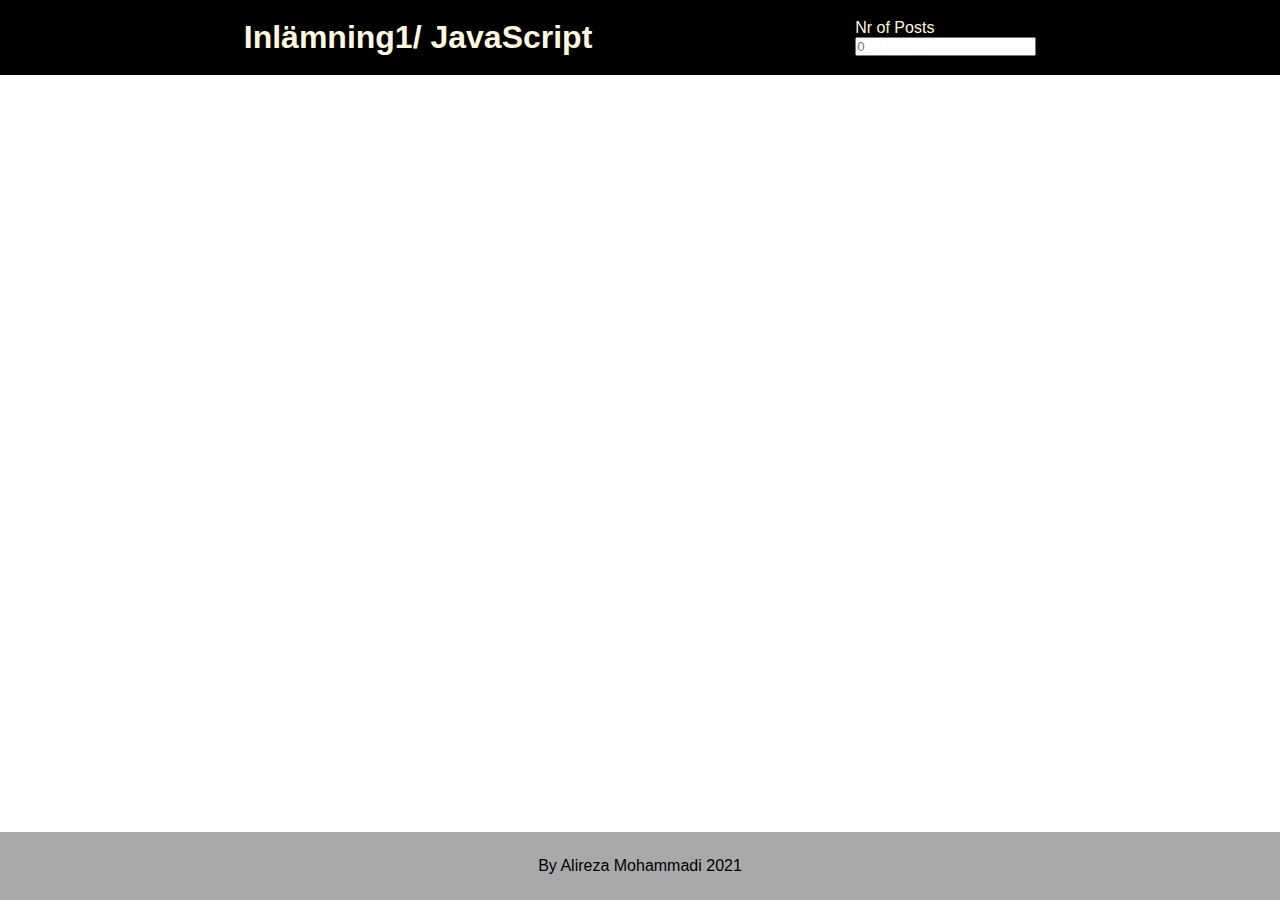
<file: index.html>
<!DOCTYPE html>
<html lang="en">

<head>
    <meta charset="UTF-8">
    <meta name="viewport" content="width=device-width, initial-scale=1.0">
    <title>Blog-o-Matic</title>
    <link rel="stylesheet" href="styles.css">
    <script src="main.js">"use strict";</script>
</head>

<body>
    <header class="flx-row">
        <div>
            <h1>Inlämning1/ JavaScript</h1>
        </div>
        <div class="flx-col">
            <label for="input-number">Nr of Posts</label>
            <input id="input-number" type="number" placeholder="0">
        </div>
    </header>
    <form action="blogg.html">
        <main>



        </main>
    </form>

    <footer>By Alireza Mohammadi 2021</footer>
</body>



</html>
</file>
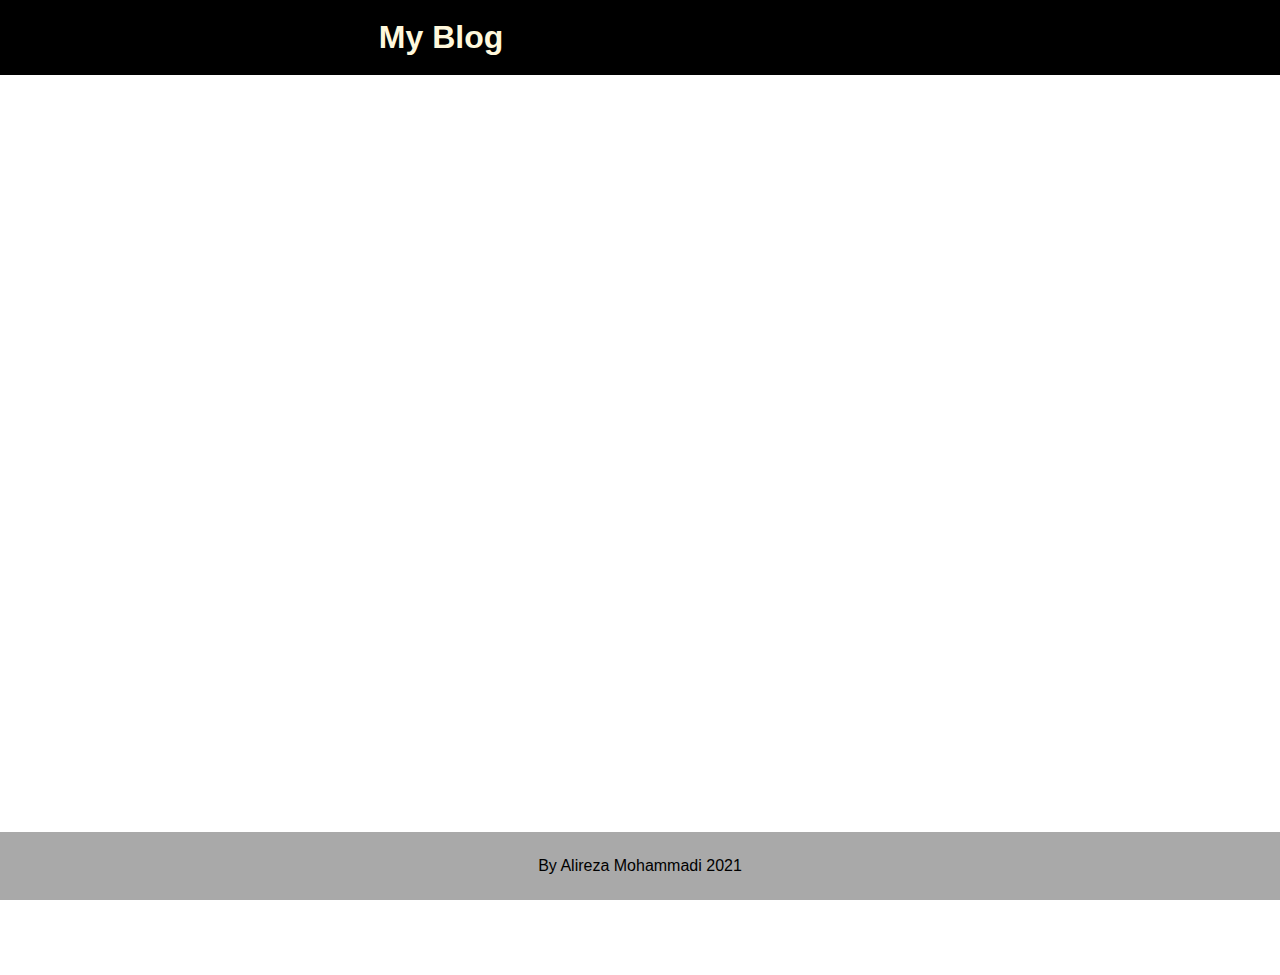
<file: blogg.html>
<!DOCTYPE html>

<html lang="en">


<head>
    <meta charset="UTF-8">
    <meta name="viewport" content="width=device-width, initial-scale=1.0">
    <title>Blog-o-Matic</title>
    <link rel="stylesheet" href="styles.css">

</head>

<body>
    <header class="flx-row">
        <div>
            <h1>My Blog</h1>
        </div>
        <div class="flx-col">

        </div>
    </header>
    <main>
        <div class="flex">
            <div id="container1" class="container1">
                <div class="card">
                    <div class="content">
                        <span id="result"></span>
                        <script>
    
                            document.getElementById("result").innerHTML = localStorage.getItem("textvalue");
    
                        </script>
                       </div>
                    </div>
                </div>
            </div>
        </div>
    </main>


    <footer>By Alireza Mohammadi 2021</footer>
</body>

</html>
</file>
<file: styles.css>
*{
    padding: 0;
    margin: 0;
  }
  
   body {
    overflow-x: hidden;
    font-family: 'Roboto Slab', -apple-system, BlinkMacSystemFont, 'Segoe UI', Roboto, 'Helvetica Neue', Arial, sans-serif, 'Apple Color Emoji', 'Segoe UI Emoji', 'Segoe UI Symbol', 'Noto Color Emoji';
  }
  
  p {
    line-height: 1.75;
  }
  
  a {
    color: #fed136;
  }
  
  a:hover {
    color: #fec503;
  }
  
  h1,h2,h3,h4,h5,h6 {
    font-weight: 700;
    font-family: 'Montserrat', -apple-system, BlinkMacSystemFont, 'Segoe UI', Roboto, 'Helvetica Neue', Arial, sans-serif, 'Apple Color Emoji', 'Segoe UI Emoji', 'Segoe UI Symbol', 'Noto Color Emoji';
  }
  
  
  
  section {
    padding: 100px 0;
  }
  section h2.section-heading {
    font-weight: 700;
    font-size: 40px;
    margin-top: 0;
    margin-bottom: 15px;
  }
  
  section h3.section-subheading {
    font-size: 16px;
    font-weight: 400;
    font-style: italic;
    margin-bottom: 75px;
    text-transform: none;
    font-family: 'Droid Serif', -apple-system, BlinkMacSystemFont, 'Segoe UI', Roboto, 'Helvetica Neue', Arial, sans-serif, 'Apple Color Emoji', 'Segoe UI Emoji', 'Segoe UI Symbol', 'Noto Color Emoji';
  }
  
  @media (min-width: 768px) {
    section {
      padding: 150px 0;
    }
  }
  
  
  
  
  #mainNav {
    background-color: #212529;
  }
  
  #mainNav .navbar-toggler {
    font-size: 12px;
    right: 0;
    padding: 13px;
    text-transform: uppercase;
    color: white;
    border: 0;
    background-color: #fed136;
    font-family: 'Montserrat', -apple-system, BlinkMacSystemFont, 'Segoe UI', Roboto, 'Helvetica Neue', Arial, sans-serif, 'Apple Color Emoji', 'Segoe UI Emoji', 'Segoe UI Symbol', 'Noto Color Emoji';
  }
  
  #mainNav .navbar-brand {
    color: #fed136;
    font-family: 'Kaushan Script', -apple-system, BlinkMacSystemFont, 'Segoe UI', Roboto, 'Helvetica Neue', Arial, sans-serif, 'Apple Color Emoji', 'Segoe UI Emoji', 'Segoe UI Symbol', 'Noto Color Emoji';
  }
  
  #mainNav .navbar-brand.active, #mainNav .navbar-brand:active, #mainNav .navbar-brand:focus, #mainNav .navbar-brand:hover {
    color: #fec503;
  }
  
  #mainNav .navbar-nav .nav-item .nav-link {
    font-size: 90%;
    font-weight: 400;
    padding: 0.75em 0;
    letter-spacing: 1px;
    color: white;
    font-family: 'Montserrat', -apple-system, BlinkMacSystemFont, 'Segoe UI', Roboto, 'Helvetica Neue', Arial, sans-serif, 'Apple Color Emoji', 'Segoe UI Emoji', 'Segoe UI Symbol', 'Noto Color Emoji';
  }
  
  #mainNav .navbar-nav .nav-item .nav-link.active, #mainNav .navbar-nav .nav-item .nav-link:hover {
    color: #fed136;
  }
  
  
  @media (min-width: 992px) {
   
    #mainNav .navbar-brand {
      font-size: 1.75em;
      -webkit-transition: all 0.3s;
      transition: all 0.3s;
    }
    #mainNav .navbar-nav .nav-item .nav-link {
      padding: 1.1em 1em !important;
    }
    #mainNav.navbar-shrink {
      padding-top: 0;
      padding-bottom: 0;
      background-color: #212529;
    }
    #mainNav.navbar-shrink .navbar-brand {
      font-size: 1.25em;
      padding: 12px 0;
    }
  }
  
  
  header.masthead {
    text-align: center;
    color: rgb(221, 240, 54);
    background-image: url("../img/Best-Online-Watch-Stores.jpg");
    background-repeat: no-repeat;
    background-attachment: fixed;
    background-position: center center;
    background-size: cover;
  
  }
  
  header.masthead .intro-text {
    padding-top: 100px;
    padding-bottom: 50px;
  }
  
  header.masthead .intro-text .intro-lead-in {
    font-size: 22px;
    font-style: italic;
    line-height: 22px;
    margin-bottom: 25px;
    font-family: 'Droid Serif', -apple-system, BlinkMacSystemFont, 'Segoe UI', Roboto, 'Helvetica Neue', Arial, sans-serif, 'Apple Color Emoji', 'Segoe UI Emoji', 'Segoe UI Symbol', 'Noto Color Emoji';
  }
  
  header.masthead .intro-text .intro-heading {
    font-size: 50px;
    font-weight: 700;
    line-height: 50px;
    margin-bottom: 25px;
    font-family: 'Montserrat', -apple-system, BlinkMacSystemFont, 'Segoe UI', Roboto, 'Helvetica Neue', Arial, sans-serif, 'Apple Color Emoji', 'Segoe UI Emoji', 'Segoe UI Symbol', 'Noto Color Emoji';
  }
  
  @media (min-width: 768px) {
    header.masthead .intro-text {
      padding-top: 300px;
      padding-bottom: 200px;
    }
    header.masthead .intro-text .intro-lead-in {
      font-size: 40px;
      font-style: italic;
      line-height: 40px;
      margin-bottom: 25px;
      font-family: 'Droid Serif', -apple-system, BlinkMacSystemFont, 'Segoe UI', Roboto, 'Helvetica Neue', Arial, sans-serif, 'Apple Color Emoji', 'Segoe UI Emoji', 'Segoe UI Symbol', 'Noto Color Emoji';
    }
    header.masthead .intro-text .intro-heading {
      font-size: 75px;
      font-weight: 700;
      line-height: 75px;
      margin-bottom: 50px;
      font-family: 'Montserrat', -apple-system, BlinkMacSystemFont, 'Segoe UI', Roboto, 'Helvetica Neue', Arial, sans-serif, 'Apple Color Emoji', 'Segoe UI Emoji', 'Segoe UI Symbol', 'Noto Color Emoji';
    }
  }
  
  .service-heading {
    margin: 10px 0;
    text-transform: none;
  }
  
  
  #slidecarousel{
    background-color:#212529;
    ;
  
  }
  
  
  section#contact {
    background: #212529;
    background-repeat: no-repeat;
    background-position: center;
  }
  
  
  section#contact .section-heading {
    color: #fff;
  }
  
  section#contact .form-group {
    margin-bottom: 25px;
  }
  
  section#contact .form-group input,
  section#contact .form-group textarea {
    padding: 20px;
  }
  
  section#contact .form-group input.form-control {
    height: auto;
  }
  
  
  section#contact .form-group textarea.form-control {
    height: 248px;
  }
  
  
  section#contact ::-webkit-input-placeholder {
    font-weight: 700;
    color: #ced4da;
    font-family: 'Montserrat', -apple-system, BlinkMacSystemFont, 'Segoe UI', Roboto, 'Helvetica Neue', Arial, sans-serif, 'Apple Color Emoji', 'Segoe UI Emoji', 'Segoe UI Symbol', 'Noto Color Emoji';
  }
  
  .btn {
    font-family: 'Montserrat', -apple-system, BlinkMacSystemFont, 'Segoe UI', Roboto, 'Helvetica Neue', Arial, sans-serif, 'Apple Color Emoji', 'Segoe UI Emoji', 'Segoe UI Symbol', 'Noto Color Emoji';
    font-weight: 700;
  }
  
  .btn-xl {
    font-size: 18px;
    padding: 20px 40px;
  }
  
  .btn-primary {
    background-color: #fed136;
    border-color: #fed136;
  }
  
  .btn-primary:active, .btn-primary:focus, .btn-primary:hover {
    background-color: #fec810 !important;
    border-color: #fec810 !important;
    color: white;
  }
  
  .btn-primary:active, .btn-primary:focus {
    -webkit-box-shadow: 0 0 0 0.2rem rgba(254, 209, 55, 0.5) !important;
    box-shadow: 0 0 0 0.2rem rgba(254, 209, 55, 0.5) !important;
  }
  
  #sendMessageButton {
    background-color: #fed136;
    border-color: #fed136;
    font-size: 18px;
    padding: 20px 40px;
    font-family: 'Montserrat', -apple-system, BlinkMacSystemFont, 'Segoe UI', Roboto, 'Helvetica Neue', Arial, sans-serif, 'Apple Color Emoji', 'Segoe UI Emoji', 'Segoe UI Symbol', 'Noto Color Emoji';
    font-weight: 700;
  }
  
  
  
  footer {
    padding: 25px 0;
    text-align: center;
  }
  
  footer span.copyright {
    font-size: 90%;
    line-height: 40px;
    text-transform: none;
    font-family: 'Montserrat', -apple-system, BlinkMacSystemFont, 'Segoe UI', Roboto, 'Helvetica Neue', Arial, sans-serif, 'Apple Color Emoji', 'Segoe UI Emoji', 'Segoe UI Symbol', 'Noto Color Emoji';
  }
  
  footer ul.quicklinks {
    font-size: 90%;
    line-height: 40px;
    margin-bottom: 0;
    text-transform: none;
    font-family: 'Montserrat', -apple-system, BlinkMacSystemFont, 'Segoe UI', Roboto, 'Helvetica Neue', Arial, sans-serif, 'Apple Color Emoji', 'Segoe UI Emoji', 'Segoe UI Symbol', 'Noto Color Emoji';
  }
  
  ul.social-buttons {
    margin-bottom: 0;
  }
  
  ul.social-buttons li a {
    font-size: 20px;
    line-height: 50px;
    display: block;
    width: 50px;
    height: 50px;
    -webkit-transition: all 0.3s;
    transition: all 0.3s;
    color: white;
    border-radius: 100%;
    outline: none;
    background-color: #212529;
  }
  
  ul.social-buttons li a:active, ul.social-buttons li a:focus, ul.social-buttons li a:hover{
    background-color: #fed136;
    
  }
  
  
  .container-fluid{
    background-color: #212529;
    background-image: url("../img/watch-luxury-watches.jpg");
    background-repeat: no-repeat;
    background-attachment:scroll;
    background-position: center center;
    background-size: cover;
  }
  #log-form{
    background: #fff;
    border-radius: 10px;
    padding: 50px;
  }
  .form-cancel{
    text-align: center;
  
  }
  .carousel-inner img {
    width: 100%;
    height: 80%; 
    
  }
  
  #fab {
    font-family: "Font Awesome 5 Brands";
    line-height: 2;
  }
  
  #team{
   
    background-attachment: fixed;
    background-image: url("../img/wall.jpg");
    background-position: center;
  }
  
  .team-boxed {
    color: #313437;
    
  }
  
  .team-boxed p {
    color: #7d8285
  }
  
  @media (max-width:767px) {
    .team-boxed h2 {
        margin-bottom: 25px;
        padding-top: 25px;
        font-size: 24px
    }
  }
  
  .team-boxed .intro {
    font-size: 16px;
    max-width: 500px;
    margin: 0 auto
  }
  
  .team-boxed .intro p {
    margin-bottom: 0
  }
  
  .team-boxed .people {
    padding: 50px 0
  }
  
  .team-boxed .item {
    text-align: center
  }
  
  .team-boxed .item .box {
    text-align: center;
    padding: 30px;
    background-color: #fff;
    margin-bottom: 30px;
    border-radius: 10px
  }
  
  .team-boxed .item .name {
    font-weight: bold;
    margin-top: 28px;
    margin-bottom: 8px;
    color: inherit
  }
  
  .team-boxed .item .title {
    text-transform: uppercase;
    font-weight: bold;
    color: #d0d0d0;
    letter-spacing: 2px;
    font-size: 13px
  }
  
  .team-boxed .item .description {
    font-size: 15px
  }
  
  .team-boxed .item img {
    max-width: 160px
  }
  
  .team-boxed .social {
    font-size: 18px;
    color: #a2a8ae
  }
  
  .team-boxed .social:hover {
    font-size: 18px;
    color: #f80808
  }
  
  .team-boxed .social a {
    color: inherit;
    margin: 0 10px;
    display: inline-block;
    opacity: 0.7;
    padding: 6px
  }
  
  .team-boxed .social a:hover {
    opacity: 1
  }
  
  
  
  .intro h1 {
    color: #fff
  }
  
  .intro {
    margin-top: 23px
  }
  
  .box img {
    cursor: pointer;
    width: 9em
  }
  
  
  
  .flex{
    display: flex;
    justify-content: center;
    align-items: center;
    min-height: 100vh;
  
  }
  #container1{
    position: relative;
    width: 1000;
    display: flex;
    justify-content: space-between;
    align-items: center;
    flex-wrap: wrap;
  }
  .container1 .card{
    position:relative ;
    max-width: 450px;
    background: #fff;
    margin:10px;
    padding: 15px;
    display: flex;
  }
  .container1 .card .imgBx{
    max-width: 150px;
    flex: 0 0 150px;
  }
  .container1 .card .imgBx img {
    max-width: 100%;
    
  }
  .container1 .card .content{
   margin-left: 20px;
  }
  @media (max-width: 991px){
    .container1{
      flex-direction: column;
    }
  
  }
  @media (max-width: 768px){
    .container1{
      flex-direction: column;
    }
    .container1 .card {
      flex-direction: column;
      max-width: 350px;
    }
    .container1 .card .imgBx {
      flex-direction: column;
      max-width: 100%;
    }
  
  
  .container1 .card .content{
    margin-left: 0px;
   }
  
  }
  * {
    padding: 0;
    margin: 0;
}

.flx-row {
    display: flex;
    justify-content:space-evenly;
}

.flx-row > div {
    padding: 0.2in;
}

.flx-col {
    display: flex;
    flex-direction: column;
    justify-content:space-between;
}

header {
    background-color: black;
    color: cornsilk;
}

section {
    margin: 0.5in auto;
    
    max-width: 4in;
    min-width: 3in;
    max-height: 4in;

    padding: 0.1in;
    box-shadow: 5px 10px 8px #888888;
}

footer {
    background-color: darkgrey;
    position: fixed;
    bottom: 0;
    width: 100%;
    text-align: center;
}
</file>
